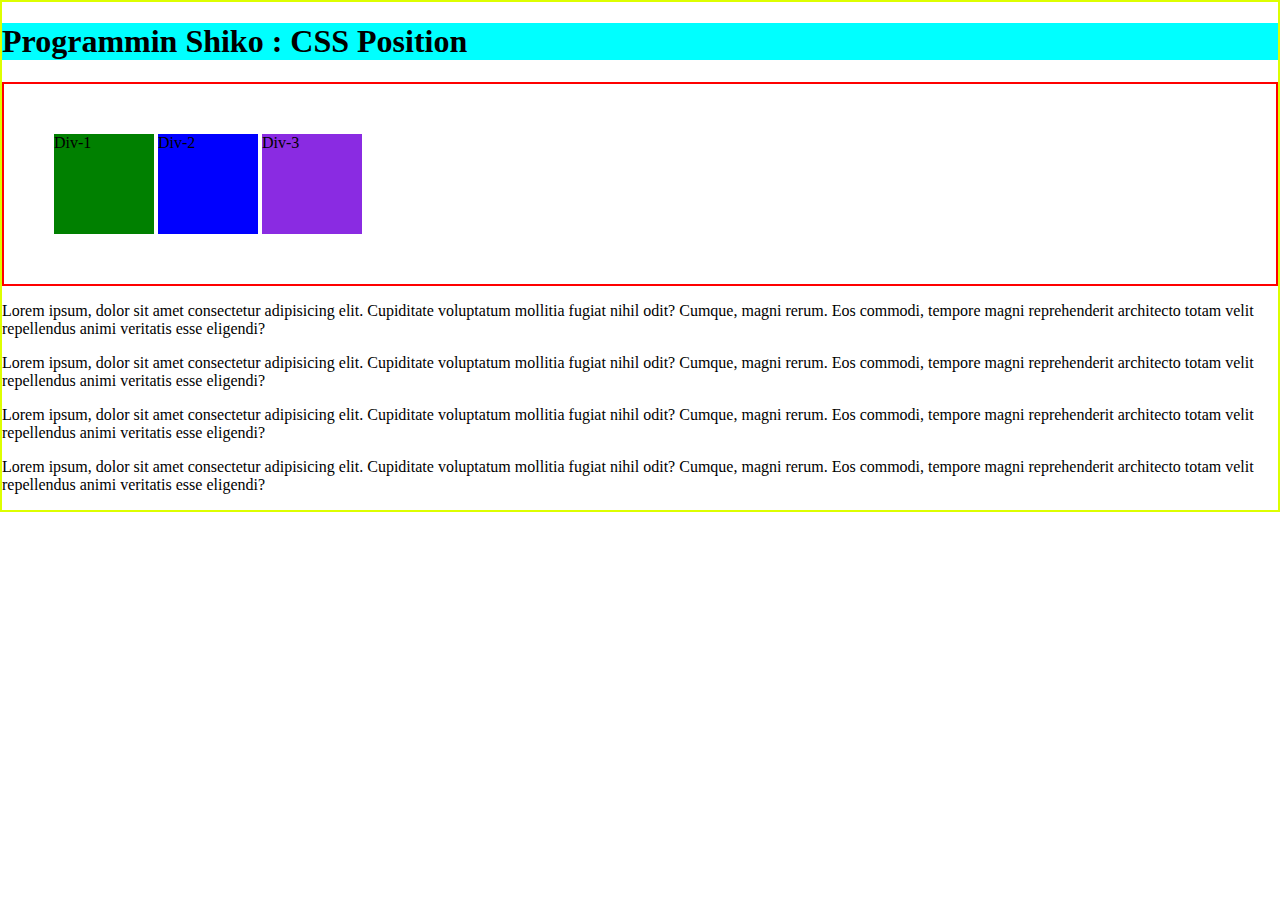
<file: CSS-Position/index.html>
<!DOCTYPE html>
<html lang="en">
  <head>
    <meta charset="UTF-8" />
    <meta name="viewport" content="width=device-width, initial-scale=1.0" />
    <title>Document</title>
    <link rel="stylesheet" href="style.css" />
  </head>
  <body>
    <h1>Programmin Shiko : CSS Position</h1>
    <div class="parent">
      <div class="one">Div-1</div>
      <div class="two">Div-2</div>
      <div class="three">Div-3</div>
    </div>
    <p>
      Lorem ipsum, dolor sit amet consectetur adipisicing elit. Cupiditate
      voluptatum mollitia fugiat nihil odit? Cumque, magni rerum. Eos commodi,
      tempore magni reprehenderit architecto totam velit repellendus animi
      veritatis esse eligendi?
    </p>
    <p>
      Lorem ipsum, dolor sit amet consectetur adipisicing elit. Cupiditate
      voluptatum mollitia fugiat nihil odit? Cumque, magni rerum. Eos commodi,
      tempore magni reprehenderit architecto totam velit repellendus animi
      veritatis esse eligendi?
    </p>
    <p>
      Lorem ipsum, dolor sit amet consectetur adipisicing elit. Cupiditate
      voluptatum mollitia fugiat nihil odit? Cumque, magni rerum. Eos commodi,
      tempore magni reprehenderit architecto totam velit repellendus animi
      veritatis esse eligendi?
    </p>
    <p>
      Lorem ipsum, dolor sit amet consectetur adipisicing elit. Cupiditate
      voluptatum mollitia fugiat nihil odit? Cumque, magni rerum. Eos commodi,
      tempore magni reprehenderit architecto totam velit repellendus animi
      veritatis esse eligendi?
    </p>
  </body>
</html>
</file>
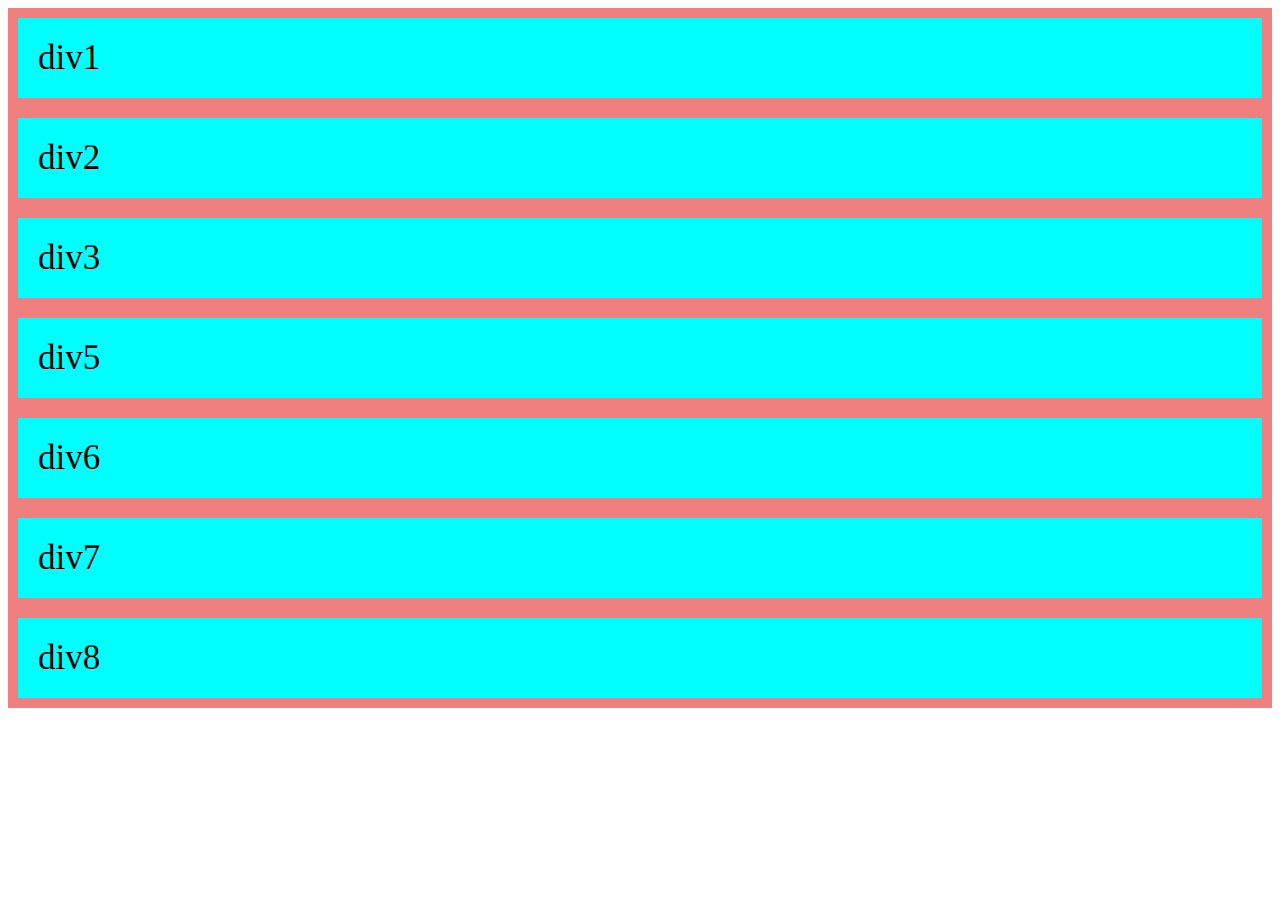
<file: Flex-box-Layout/index.html>
<!DOCTYPE html>
<html lang="en">
  <head>
    <meta charset="UTF-8" />
    <meta name="viewport" content="width=device-width, initial-scale=1.0" />
    <title>Flex-box layout</title>
    <link rel="stylesheet" href="style.css" />
  </head>
  <body>
    <div class="flex-container">
      <div class="div1">div1</div>
      <div class="div2">div2</div>
      <div class="div3">div3</div>
      <div class="div5">div5</div>
      <div class="div6">div6</div>
      <div class="div7">div7</div>
      <div class="div8">div8</div>
    </div>
  </body>
</html>
</file>
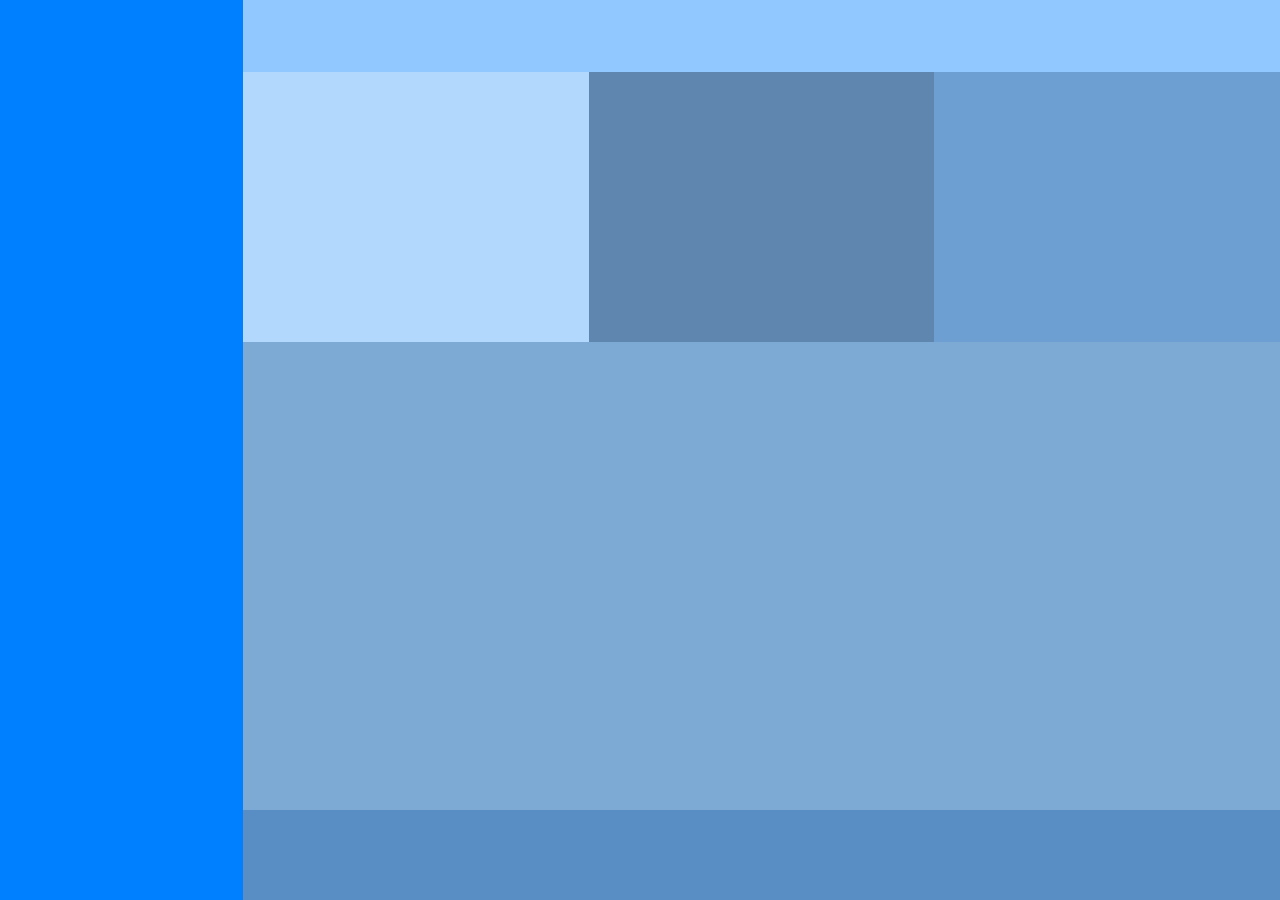
<file: grid-template-area/index.html>
<!DOCTYPE html>
<html lang="en">
  <head>
    <meta charset="UTF-8" />
    <meta name="viewport" content="width=device-width, initial-scale=1.0" />
    <title>Document</title>
    <link rel="stylesheet" href="style.css" />
  </head>
  <body>
    <aside></aside>
    <header></header>
    <section></section>
    <section></section>
    <section></section>
    <main></main>
    <footer></footer>
  </body>
</html>
</file>
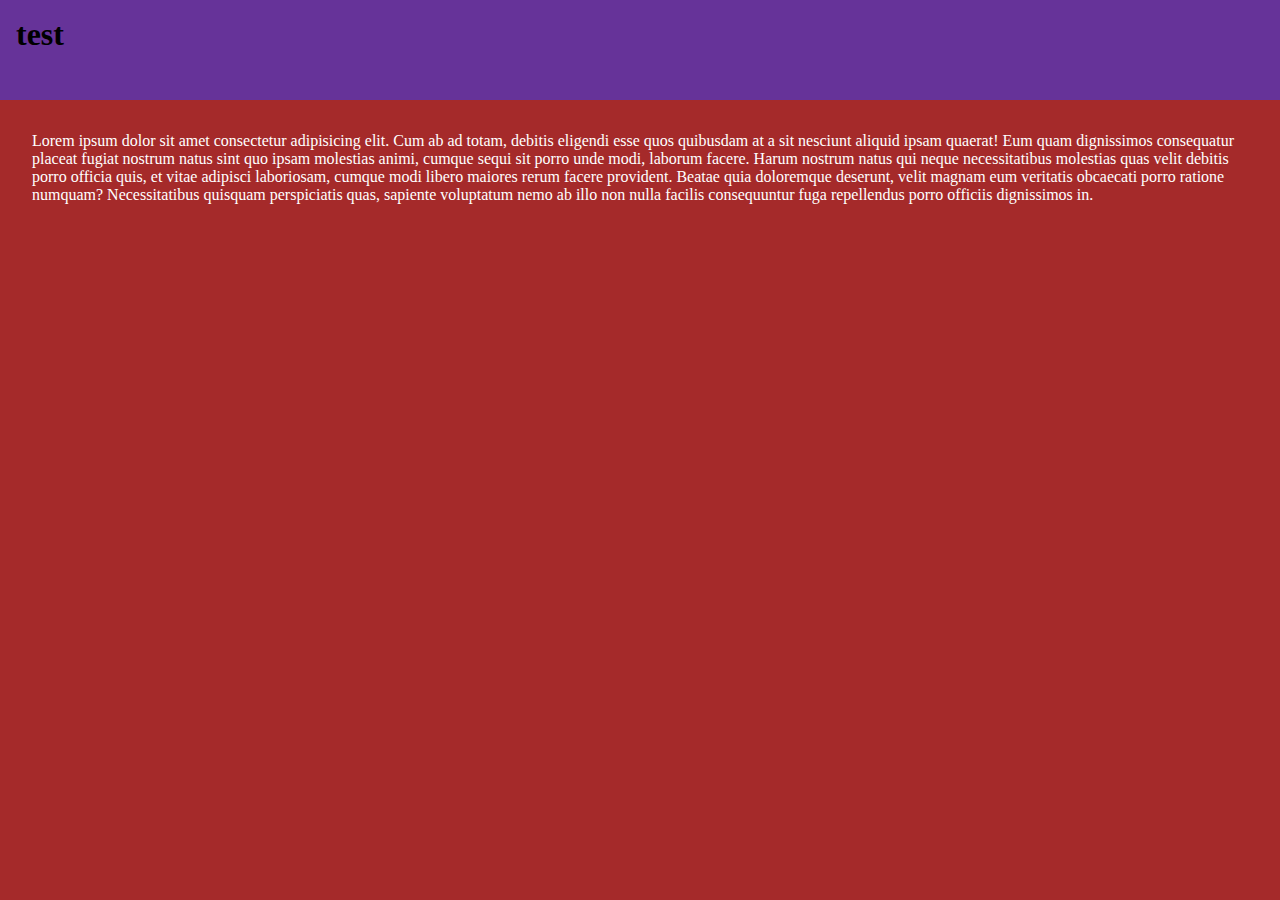
<file: max-width/index.html>
<!DOCTYPE html>
<html lang="en">
  <head>
    <meta charset="UTF-8" />
    <meta name="viewport" content="width=device-width, initial-scale=1.0" />
    <title>Document</title>
    <link rel="stylesheet" href="style.css" />
  </head>
  <body>
    <!-- <div class="container">
      <h1>hello</h1>
    </div> -->
    <nav><h1>test</h1></nav>
    <main>
      Lorem ipsum dolor sit amet consectetur adipisicing elit. Cum ab ad totam,
      debitis eligendi esse quos quibusdam at a sit nesciunt aliquid ipsam
      quaerat! Eum quam dignissimos consequatur placeat fugiat nostrum natus
      sint quo ipsam molestias animi, cumque sequi sit porro unde modi, laborum
      facere. Harum nostrum natus qui neque necessitatibus molestias quas velit
      debitis porro officia quis, et vitae adipisci laboriosam, cumque modi
      libero maiores rerum facere provident. Beatae quia doloremque deserunt,
      velit magnam eum veritatis obcaecati porro ratione numquam? Necessitatibus
      quisquam perspiciatis quas, sapiente voluptatum nemo ab illo non nulla
      facilis consequuntur fuga repellendus porro officiis dignissimos in.
    </main>
  </body>
</html>
</file>
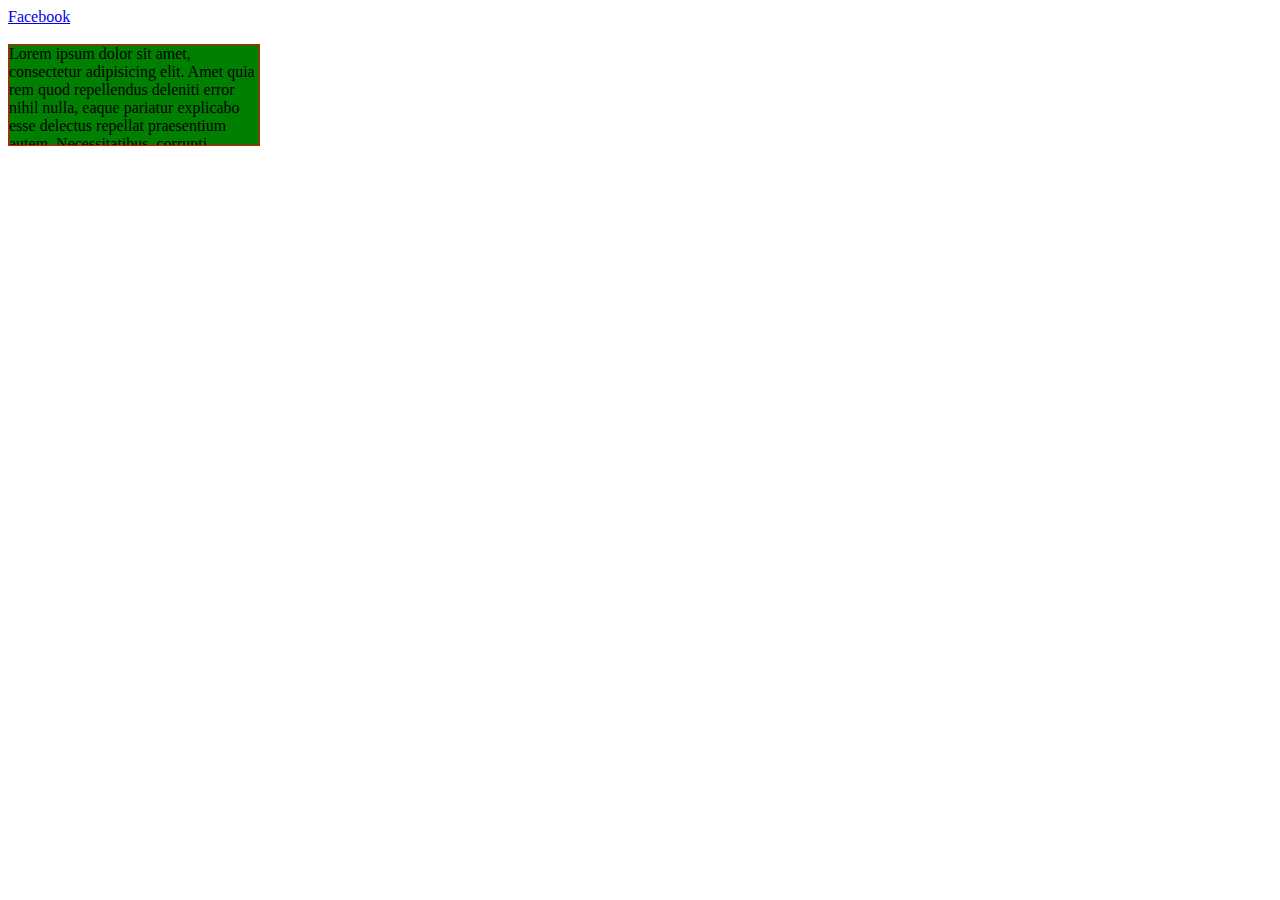
<file: Overflow-v32/index.html>
<!DOCTYPE html>
<html lang="en">
  <head>
    <meta charset="UTF-8" />
    <meta name="viewport" content="width=device-width, initial-scale=1.0" />
    <title>Overflow and Tooltip</title>
    <link rel="stylesheet" href="style.css" />
  </head>
  <body>
    <a href="#" class="toltip">
      Facebook
      <span class="toltip-text">Facebook is a social media</span>
    </a>
    <br />
    <br />
    <div>
      Lorem ipsum dolor sit amet, consectetur adipisicing elit. Amet quia rem
      quod repellendus deleniti error nihil nulla, eaque pariatur explicabo esse
      delectus repellat praesentium autem. Necessitatibus, corrupti molestiae
      quos natus eveniet ullam, nisi dignissimos fuga quasi facilis reiciendis
      obcaecati architecto aliquam a voluptatem praesentium quisquam sint ipsum!
      Ipsum, deleniti dolorum.
    </div>
  </body>
</html>
</file>
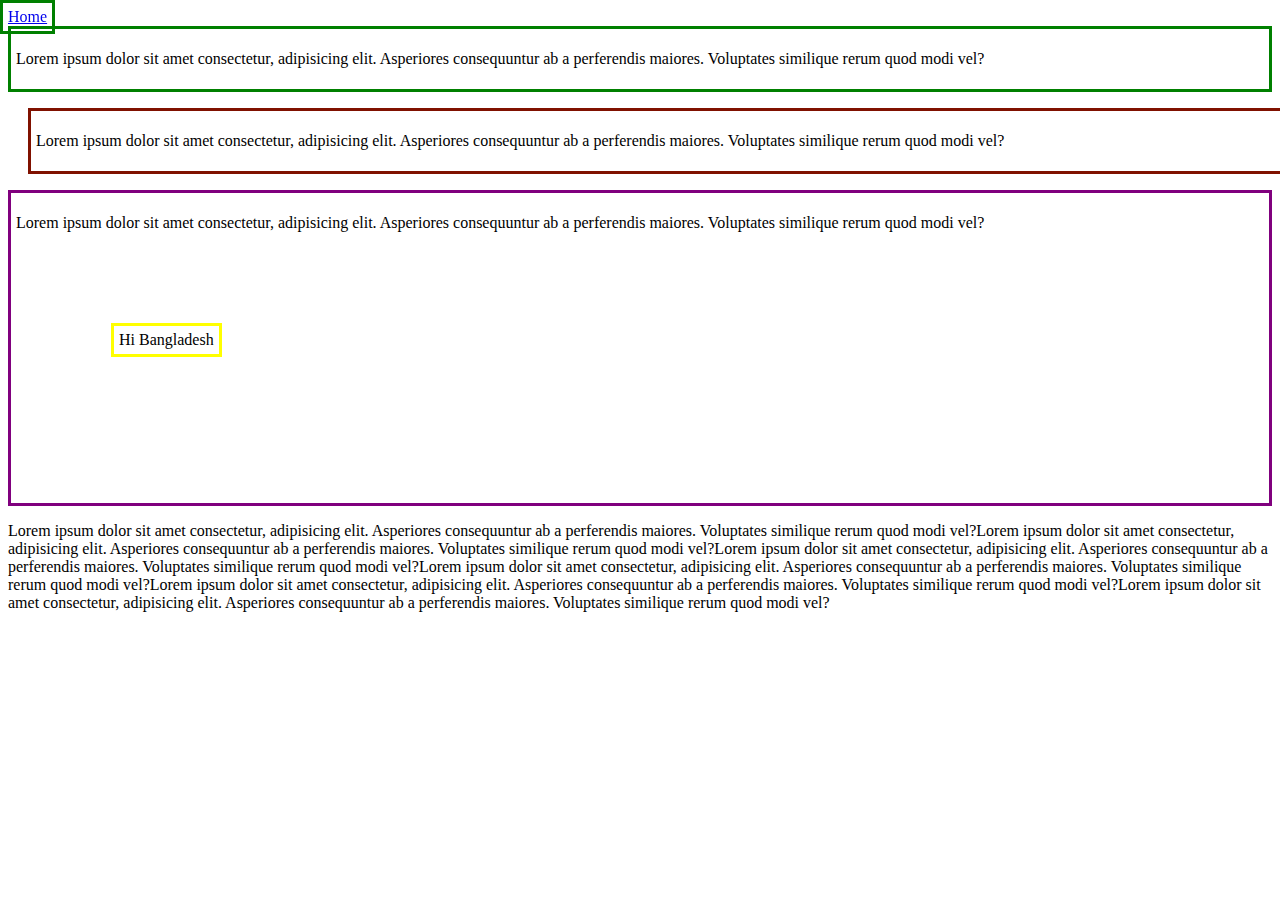
<file: position-16-03-24/index.html>
<!DOCTYPE html>
<html lang="en">
  <head>
    <meta charset="UTF-8" />
    <meta name="viewport" content="width=device-width, initial-scale=1.0" />
    <title>Document</title>
    <link rel="stylesheet" href="style.css" />
  </head>
  <body>
    <div class="navbar-div">
      <a href="#">Home</a>
    </div>
    <br />
    <div class="div1">
      <p>
        Lorem ipsum dolor sit amet consectetur, adipisicing elit. Asperiores
        consequuntur ab a perferendis maiores. Voluptates similique rerum quod
        modi vel?
      </p>
    </div>
    <p></p>
    <div class="div2">
      <p>
        Lorem ipsum dolor sit amet consectetur, adipisicing elit. Asperiores
        consequuntur ab a perferendis maiores. Voluptates similique rerum quod
        modi vel?
      </p>
    </div>
    <p></p>
    <div class="div3">
      <p>
        Lorem ipsum dolor sit amet consectetur, adipisicing elit. Asperiores
        consequuntur ab a perferendis maiores. Voluptates similique rerum quod
        modi vel?
      </p>
      <div class="div4">Hi Bangladesh</div>
    </div>
    <p>
      Lorem ipsum dolor sit amet consectetur, adipisicing elit. Asperiores
      consequuntur ab a perferendis maiores. Voluptates similique rerum quod
      modi vel?Lorem ipsum dolor sit amet consectetur, adipisicing elit.
      Asperiores consequuntur ab a perferendis maiores. Voluptates similique
      rerum quod modi vel?Lorem ipsum dolor sit amet consectetur, adipisicing
      elit. Asperiores consequuntur ab a perferendis maiores. Voluptates
      similique rerum quod modi vel?Lorem ipsum dolor sit amet consectetur,
      adipisicing elit. Asperiores consequuntur ab a perferendis maiores.
      Voluptates similique rerum quod modi vel?Lorem ipsum dolor sit amet
      consectetur, adipisicing elit. Asperiores consequuntur ab a perferendis
      maiores. Voluptates similique rerum quod modi vel?Lorem ipsum dolor sit
      amet consectetur, adipisicing elit. Asperiores consequuntur ab a
      perferendis maiores. Voluptates similique rerum quod modi vel?
    </p>
  </body>
</html>
</file>
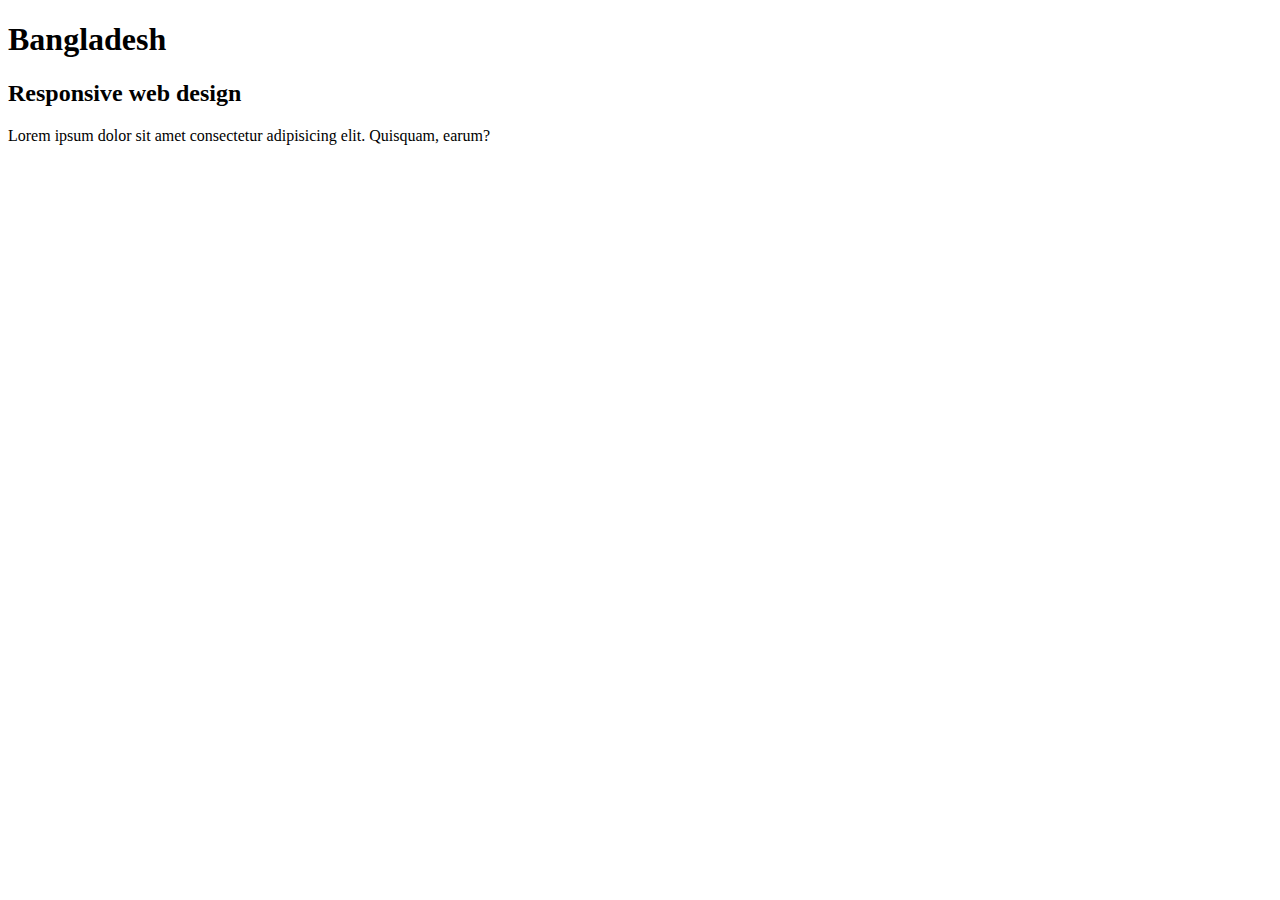
<file: responsive/index.html>
<!DOCTYPE html>
<html lang="en">
  <head>
    <meta charset="UTF-8" />
    <meta name="viewport" content="width=device-width, initial-scale=1.0" />
    <title>Document</title>
    <style>
      * {
        box-sizing: border-box;
      }

      @media screen and (max-width: 700px) {
        body {
          background-color: red;
        }
        h1 {
          color: white;
        }
      }
    </style>
    <!-- <link rel="stylesheet" href="style.css" /> -->
  </head>
  <body>
    <h1>Bangladesh</h1>
    <h2>Responsive web design</h2>
    <p>
      Lorem ipsum dolor sit amet consectetur adipisicing elit. Quisquam, earum?
    </p>
  </body>
</html>
</file>
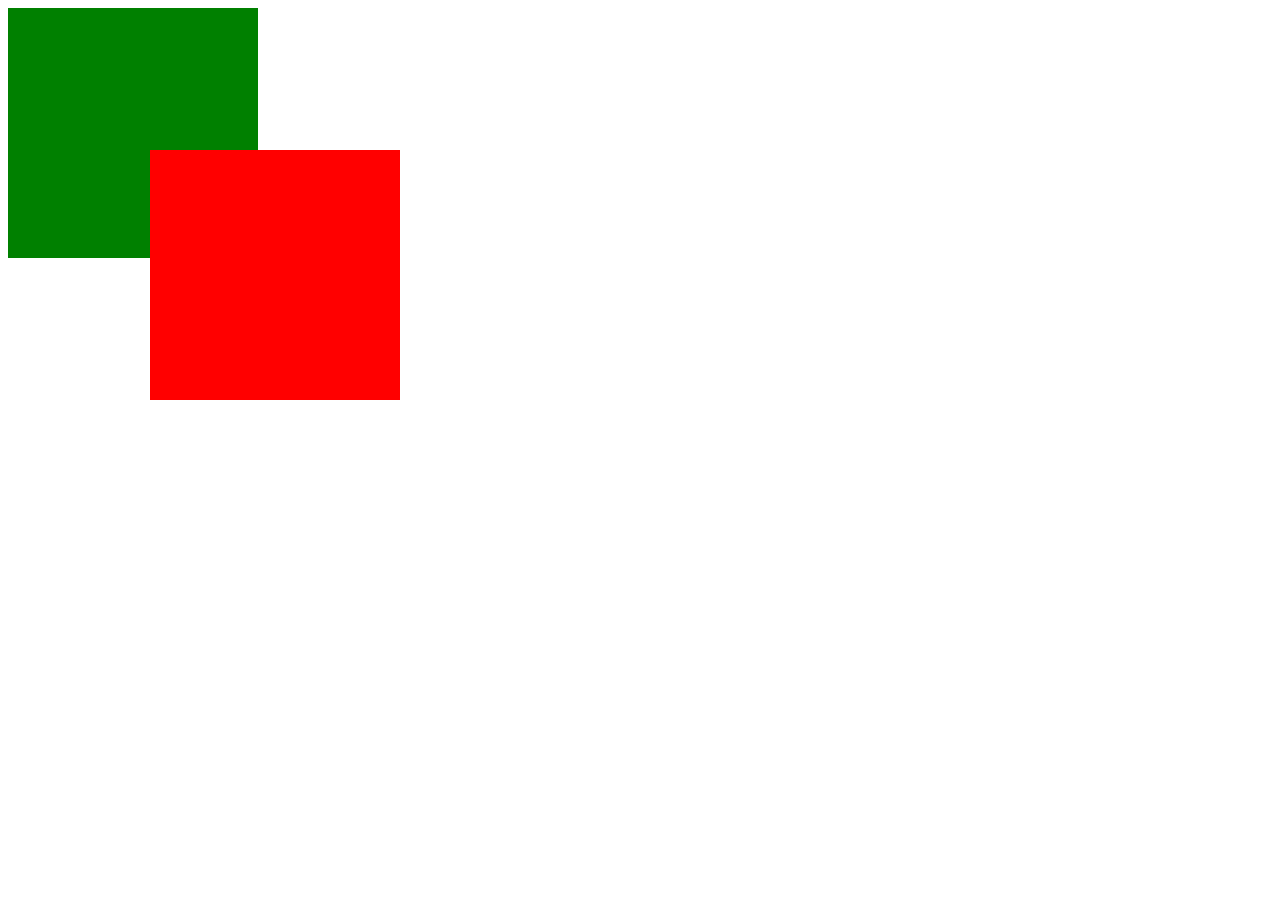
<file: z-index/index.html>
<!DOCTYPE html>
<html lang="en">
  <head>
    <meta charset="UTF-8" />
    <meta name="viewport" content="width=device-width, initial-scale=1.0" />
    <title>Overflow and Tooltip</title>
    <link rel="stylesheet" href="style.css" />
  </head>
  <body>
    <div class="div1"></div>
    <div class="div2"></div>
  </body>
</html>
</file>
<file: CSS-Position/style.css>
body {
  border: 2px solid rgb(221, 255, 0);
  margin: 0;
  padding: 0;
}
.parent {
  /* width: 600px; */
  box-sizing: border-box;
  width: 100%;
  /* height: 500px; */
  border: 2px solid red;
  margin: 0 auto;
  padding: 50px;
}

.one {
  width: 100px;
  height: 100px;
  background-color: green;
  display: inline-block;
}

.two {
  width: 100px;
  height: 100px;
  background-color: blue;
  display: inline-block;
}

.three {
  width: 100px;
  height: 100px;
  background-color: blueviolet;
  display: inline-block;
}

h1 {
  background-color: aqua;
  position: sticky;
  top: 10px;
}
</file>
<file: Flex-box-Layout/style.css>
.flex-container {
  background-color: lightcoral;
  display: flex;
  flex-wrap: wrap;
  flex-direction: column;
  /* flex-wrap: wrap-reverse; */
}

.flex-container > div {
  /* width: 100px; */
  background-color: aqua;
  font-size: 35px;
  margin: 10px;
  padding: 20px;
}
</file>
<file: grid-template-area/style.css>
body,
html {
  height: 100vh;
}

body {
  margin: 0;
  display: grid;
  grid-template-columns: 100%;
  grid-template-rows: repeat(auto, 5);
  grid-template-areas:
    "sect1"
    "sect2"
    "sect3"
    "main"
    "footer";
}

aside {
  grid-area: sidebar;
  background-color: #007fff;
}

header {
  grid-area: header;
  background-color: #91c8ff;
}

section:nth-of-type(1) {
  grid-area: sect1;
  background-color: #b3d8fd;
}
section:nth-of-type(2) {
  grid-area: sect2;
  background-color: #5e86af;
}
section:nth-of-type(3) {
  grid-area: sect3;
  background-color: #6d9fd2;
}
main {
  grid-area: main;
  background-color: #7da9d5;
}

footer {
  grid-area: footer;
  background-color: #588ec3;
}

@media only screen and (min-width: 768px) {
  body {
    margin: 0;
    display: grid;
    grid-template-columns: auto 27% 27% 27%;
    grid-template-rows: 8% 30% auto 10%;
    grid-template-areas:
      "sidebar header header header"
      "sidebar sect1  sect2  sect3"
      "sidebar main   main   main"
      "sidebar footer footer footer";
  }
}
</file>
<file: max-width/style.css>
body {
  background-color: red;
}

/*👉div {
  background-color: blue;
  width: 50vw;
  height: 100vh;
}👈*/
/*👉
div {
  background-color: blue;
  width: 1400px;
  border: 2px solid black;
}
h1 {
  width: 100%;
  max-width: 1000px;
  background-color: blanchedalmond;
}
👈*/
/*👉
div {
  background-color: blue;
  width: 500px;
  border: 2px solid black;
}
h1 {
  width: 100%;
  min-width: 700px;
  max-width: 1000px;
  background-color: blanchedalmond;
}👈*/
* {
  margin: 0;
  padding: 0;
  box-sizing: border-box;
}
:root {
  --base-pd: 1em;
}
nav {
  width: 100%;
  background-color: rebeccapurple;
  height: 100px;
  padding: var(--base-pd);
  /* padding: 1.5em; */
}
main {
  background-color: brown;
  color: white;
  min-height: calc(100dvh - 100px);
  /* padding: 3em; */
  padding: calc(var(--base-pd) * 2);
}
</file>
<file: Overflow-v32/style.css>
div {
  height: 100px;
  width: 250px;
  background-color: green;
  border: 1px solid red;
  /* overflow: visible; */
  /* overflow: hidden; */
  /* overflow: scroll; */
  overflow: auto;
}
.toltip {
  position: relative;
}
.toltip .toltip-text {
  visibility: hidden;
  width: 150px;
  background-color: indigo;
  color: white;
  padding: 10px;
  border-radius: 5px;
  position: absolute;
  top: 30px;
  left: 30px;
  z-index: 1;
}

.toltip:hover .toltip-text {
  visibility: visible;
}
</file>
<file: position-16-03-24/style.css>
.navbar-div {
  border: 3px solid green;
  padding: 5px;
  position: fixed;
  /* top,bottom,left,right */
  left: 0px;
  top: 0;
}
.div1 {
  border: 3px solid green;
  padding: 5px;
  position: static;
  /* top,bottom,left,right */
  top: 20px;
}
.div2 {
  border: 3px solid rgb(128, 17, 0);
  padding: 5px;
  position: relative;
  /* top,bottom,left,right */
  left: 20px;
  /* top: 50px; */
}
.div3 {
  border: 3px solid rgb(128, 0, 126);
  padding: 5px;
  position: relative;
  height: 300px;
  /* top,bottom,left,right */

  /* top: 50px; */
}
.div4 {
  border: 3px solid yellow;
  padding: 5px;
  position: absolute;
  /* top,bottom,left,right */
  left: 100px;
  top: 130px;
}
</file>
<file: responsive/style.css>

</file>
<file: z-index/style.css>
:root {
  --primary-color: green;
}

div {
  height: 250px;
  width: 250px;
}

.div1 {
  background-color: var(--primary-color);
  position: absolute;
  z-index: 1;
}
.div2 {
  background-color: red;
  position: absolute;
  left: 150px;
  top: 150px;
  z-index: 2;
}
</file>
